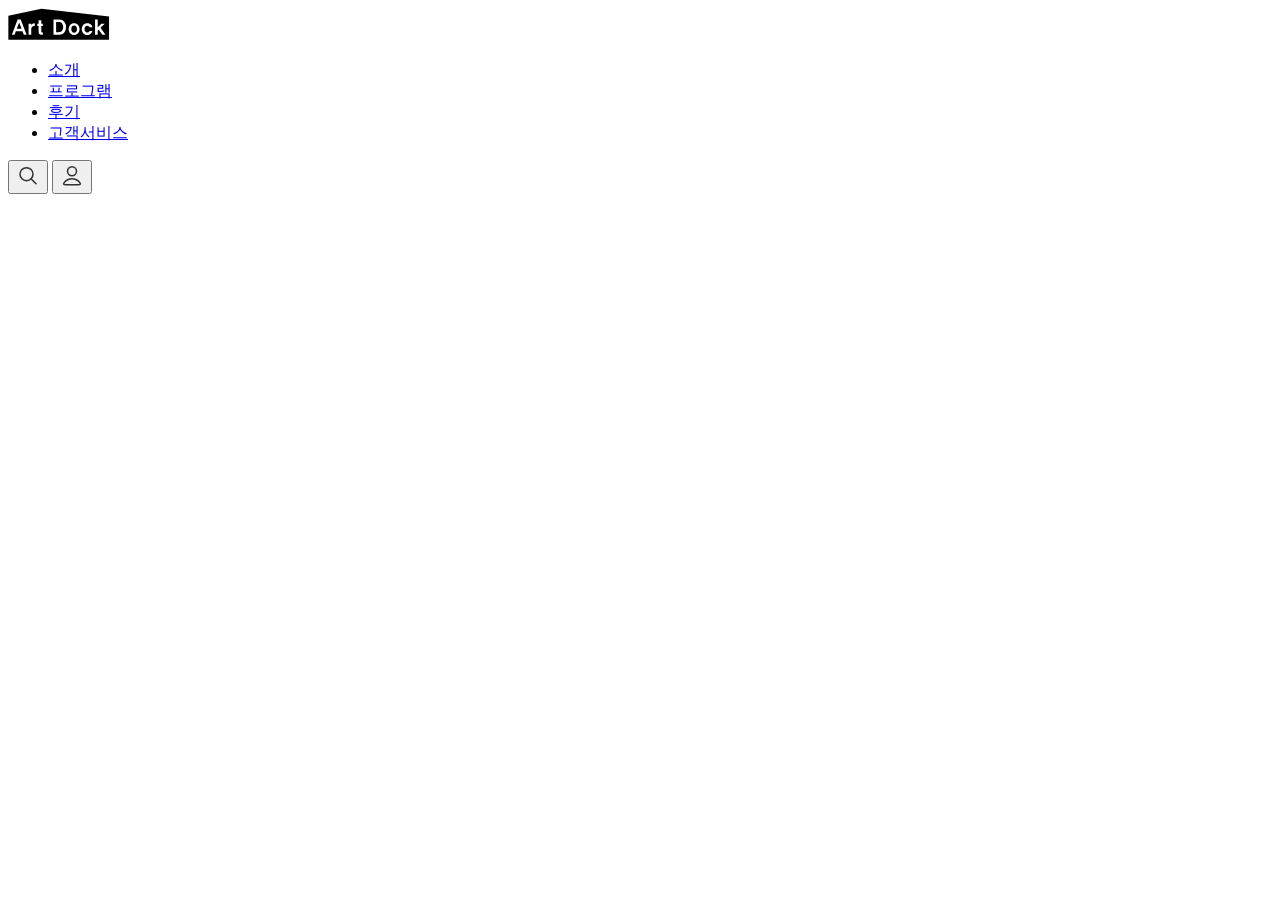
<file: a/header코드/header.html>
<!DOCTYPE html>
<html lang="en">
<head>
    <meta charset="UTF-8">
    <meta name="viewport" content="width=device-width, initial-scale=1.0">
    <title>Document</title>
    <link href="https://fonts.googleapis.com/css2?family=Noto+Sans+KR:wght@100..900&display=swap" rel="stylesheet">
</head>
<body>
    <header>
        <div class="navbar">
            <div class="logo">
                <a href="#"><img src="img/logo.svg" alt="" height="32px"></a> 
            </div>
    
            <ul class="navbar-menu">
                <li class="navbar-item current"><a href="#">소개</a></li>
                <li class="navbar-item"><a href="#">프로그램</a></li>
                <li class="navbar-item"><a href="#">후기</a></li>
                <li class="navbar-item"><a href="#">고객서비스</a></li>
            </ul>
    
            <div class="utility">
                <button><img src="img/search.svg" alt=""></button>
                <button><img src="img/user.svg" alt=""></button>
            </div>
        </div>
    </header>
</body>
</html>
</file>
